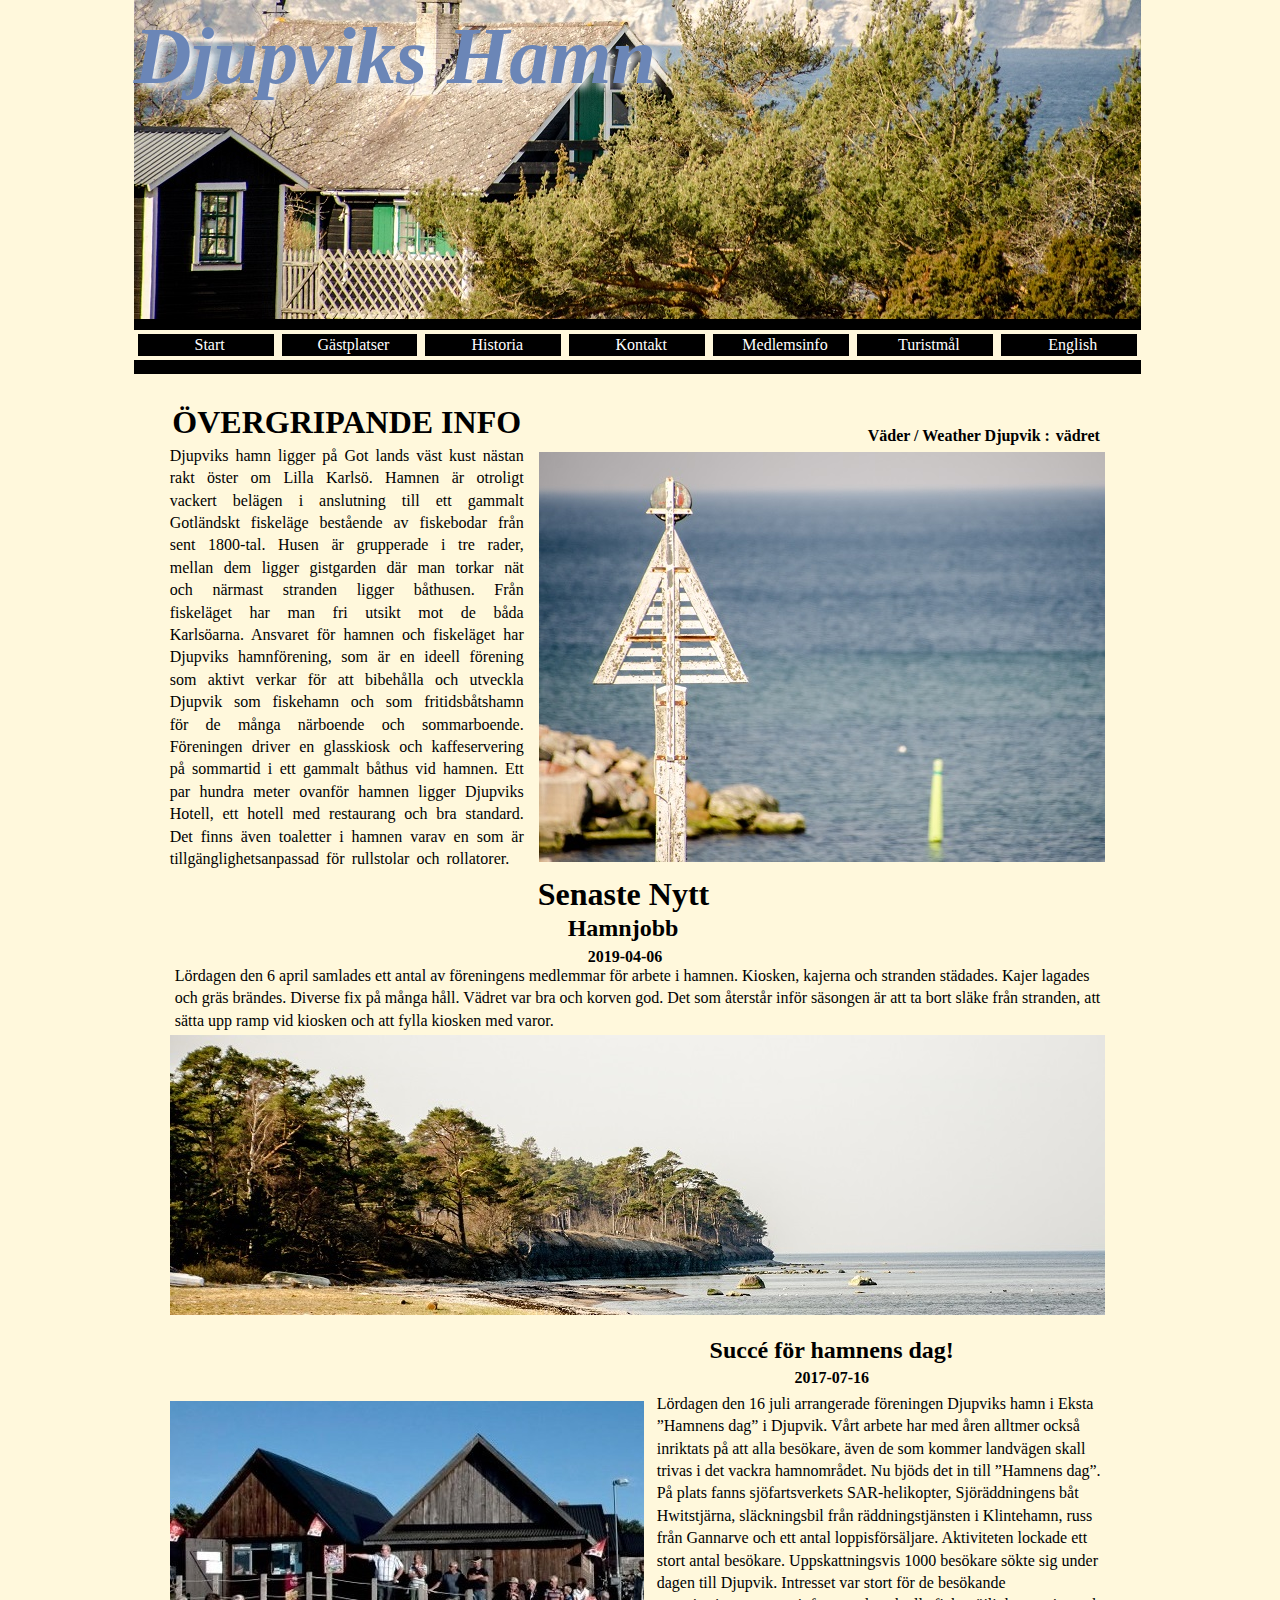
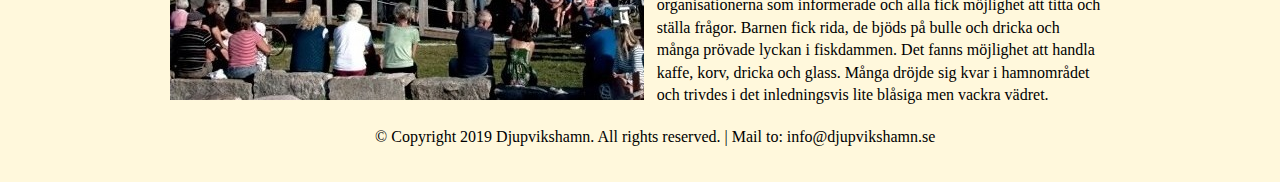
<file: index.html>
<!DOCTYPE HTML>

<html lang="sv">

<head>
    <meta charset="UTF-8" />
    <meta name="viewport" content="width=device-width, initial-scale=1">
    <link rel="stylesheet" href="css/styles.css">
    <script src="js/index.js"></script>

    <title>Start</title>
</head>


<body id="container_index">
    <header class="upper_header">
        <h1>Djupviks Hamn</h1>
    </header>


    <nav class="nav_bar">
        <ul>
            <li><a href="#" class="active">Start</a> </li>
            <li><a href="html/guest.html">Gästplatser</a></li>
            <li><a href="html/history.html">Historia</a></li>
            <li><a href="html/contact.html">Kontakt</a></li>
            <li><a href="html/members.html">Medlemsinfo</a></li>
            <li><a href="html/tourist_destinations.html">Turistmål</a></li>
            <li><a href="html/english.html">English</a></li>

        </ul>

    </nav>

    <main>

        <article id="djupvikHamn">
            <h2>ÖVERGRIPANDE INFO</h2>
            <h4>Väder / Weather Djupvik :</h4>
            <h4 id="weather">vädret</h4>

            <p>Djupviks hamn ligger på Got&shy; lands väst&shy; kust näst&shy;an rakt öst&shy;er om Lilla Karlsö. Hamn&shy;en är otroligt vackert belägen i anslutning till ett gammalt Gotländskt fiskeläge bestående av fiskebodar från sent 1800-tal. Husen
                är grupperade i tre rader, mellan dem ligger gistgarden där man torkar nät och närmast stranden ligger båthusen. Från fiskeläget har man fri utsikt mot de båda Karlsöarna. Ansvaret för hamnen och fiskeläget har Djupviks hamnförening, som
                är en ideell förening som aktivt verkar för att bibehålla och utveckla Djupvik som fiskehamn och som fritidsbåtshamn för de många närboende och sommarboende. Föreningen driver en glasskiosk och kaffeservering på sommartid i ett gammalt
                båthus vid hamnen. Ett par hundra meter ovanför hamnen ligger Djupviks Hotell, ett hotell med restaurang och bra standard. Det finns även toaletter i hamnen varav en som är tillgänglighetsanpassad för rullstolar och rollatorer.
            </p>
            <img src="images/D-28.jpg" alt="Ön Skyld">
        </article>

        <article id="first_news">
            <hgroup>
                <h2>Senaste Nytt</h2>
                <h3>Hamnjobb</h3>
                <h4>2019-04-06</h4>
            </hgroup>
            <p>Lördagen den 6 april samlades ett antal av föreningens medlemmar för arbete i hamnen. Kiosken, kajerna och stranden städades. Kajer lagades och gräs brändes. Diverse fix på många håll. Vädret var bra och korven god. Det som återstår inför
                säsongen är att ta bort släke från stranden, att sätta upp ramp vid kiosken och att fylla kiosken med varor.
            </p>
            <img src="images/D-10.jpg" alt="en fin strand">

        </article>

        <article id="second_news">
            <h3>Succé för hamnens dag!</h3>
            <h4> 2017-07-16 </h4>
            <p>Lördagen den 16 juli arrangerade föreningen Djupviks hamn i Eksta ”Hamnens dag” i Djupvik. Vårt arbete har med åren alltmer också inriktats på att alla besökare, även de som kommer landvägen skall trivas i det vackra hamnområdet. Nu bjöds
                det in till ”Hamnens dag”. På plats fanns sjöfartsverkets SAR-helikopter, Sjöräddningens båt Hwitstjärna, släckningsbil från räddningstjänsten i Klintehamn, russ från Gannarve och ett antal loppisförsäljare. Aktiviteten lockade ett stort
                antal besökare. Uppskattningsvis 1000 besökare sökte sig under dagen till Djupvik. Intresset var stort för de besökande organisationerna som informerade och alla fick möjlighet att titta och ställa frågor. Barnen fick rida, de bjöds på
                bulle och dricka och många prövade lyckan i fiskdammen. Det fanns möjlighet att handla kaffe, korv, dricka och glass. Många dröjde sig kvar i hamnområdet och trivdes i det inledningsvis lite blåsiga men vackra vädret.
            </p>
            <img src="images/HamnensDag.jpg" alt="HamnensDag">
        </article>

        <footer id="index_footer">
            <p> &copy; Copyright 2019 <a href="Djupvikshamn.se ">Djupvikshamn.</a> All rights reserved. | Mail to: <a href="mailto:djupvikshamn.se">info@djupvikshamn.se</a> </p>
        </footer>

    </main>




</body>

</html>
</file>
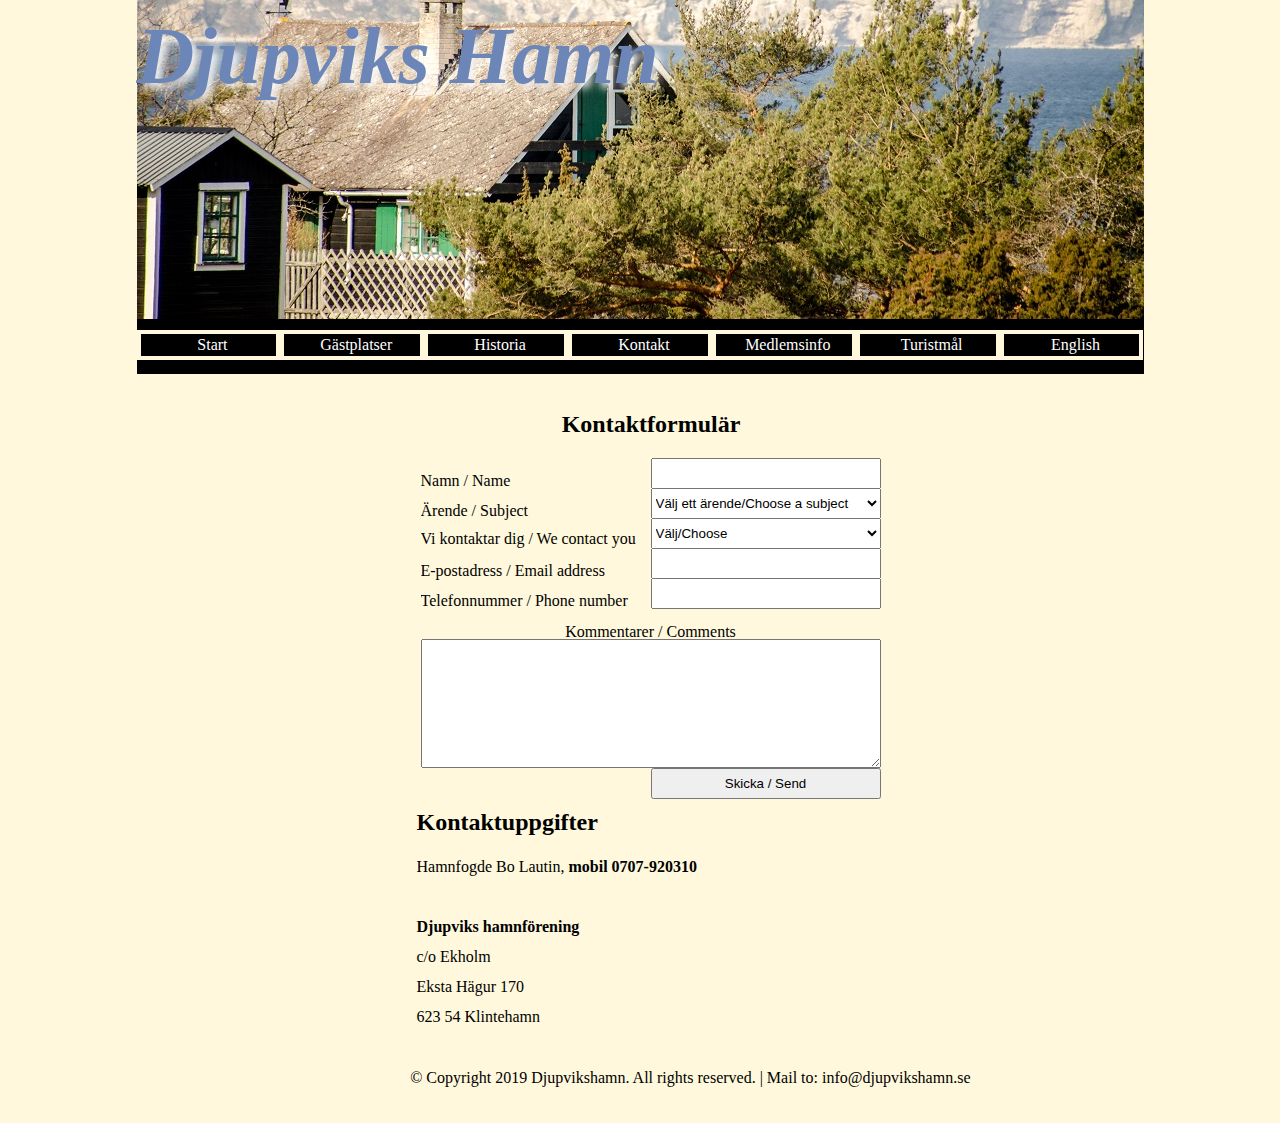
<file: html/contact.html>
<!DOCTYPE html>
<html lang="sv">

<head>
    <meta charset="UTF-8" />
    <meta name="viewport" content="width = device-width, initial-scale = 1" />
    <link href="../css/styles.css" rel="stylesheet" />
    <title>Contact</title>

</head>

<body id="contact">



    <header class="upper_header">
        <h1>Djupviks Hamn</h1>
    </header>

    <nav class="nav_bar">

        <ul>
            <li><a href="../index.html ">Start</a> </li>
            <li><a href="guest.html" class="active">Gästplatser</a> </li>
            <li> <a href="history.html">Historia</a></li>
            <li><a href="#" class="active">Kontakt</a></li>
            <li><a href="members.html">Medlemsinfo</a></li>
            <li><a href="tourist_destinations.html">Turistmål</a></li>
            <li><a href="english.html "> English</a></li>



        </ul>
    </nav>

    <article id="kontaktuppgifter">

        <h3>Kontaktuppgifter</h3>
        <p>Hamnfogde Bo Lautin, <strong><a href="tel:0707-920310">mobil 0707-920310</a></strong></p>
        <h4>Djupviks hamnförening</h4>
        <p>c/o Ekholm</p>
        <p>Eksta Hägur 170</p>
        <p>623 54 Klintehamn</p>


    </article>
    <form id="contact_form">
        <h3>Kontaktformulär</h3>

        <ul>
            <li>
                <label for="name">Namn / Name</label>
                <input type="text" name="name" id="name" required />
            </li>

            <li>
                <label for="subject">Ärende / Subject</label>
                <select id="subject" name="subject" required>
                        <option value="" selected>Välj ett ärende/Choose a subject</option>
                        <option value="Båtplats / Boat spot">Båtplats / Boat spot</option>
                        <option value="Medlemskap / Membership">Medlemskap / Membership</option>
                        <option value="Övrigt / Other">Övrigt / Other</option>
                    </select>
            </li>


            <li>
                <label for="method">Vi kontaktar dig / We contact you</label>
                <select id="method" name="method" required>
                        <option value="" selected>Välj/Choose</option>
                        <option value="email">Via e-post / By email</option>
                        <option value="phone">Via telefon / By phone</option>
                        <option value="no">Kontakta mig inte / Don't contact me</option>
                    </select>
            </li>

            <li>
                <label for="email">E-postadress / Email address</label>
                <input type="email" name="email" id="email" />
            </li>

            <li>
                <label for="phone">Telefonnummer / Phone number</label>
                <input type="tel" name="phone" id="phone" />
            </li>

            <li>
                <label for="message">Kommentarer / Comments</label>
                <textarea cols="30" rows="6" name="message" id="message"></textarea>
            </li>
            <li><input type="submit" value="Skicka / Send" /></li>


        </ul>
    </form>

    <footer id="contact_footer">
        <p> &copy; Copyright 2019 <a href="Djupvikshamn.se ">Djupvikshamn.</a> All rights reserved. | Mail to: <a href="mailto:djupvikshamn.se">info@djupvikshamn.se</a> </p>
    </footer>
</body>

</html>
</file>
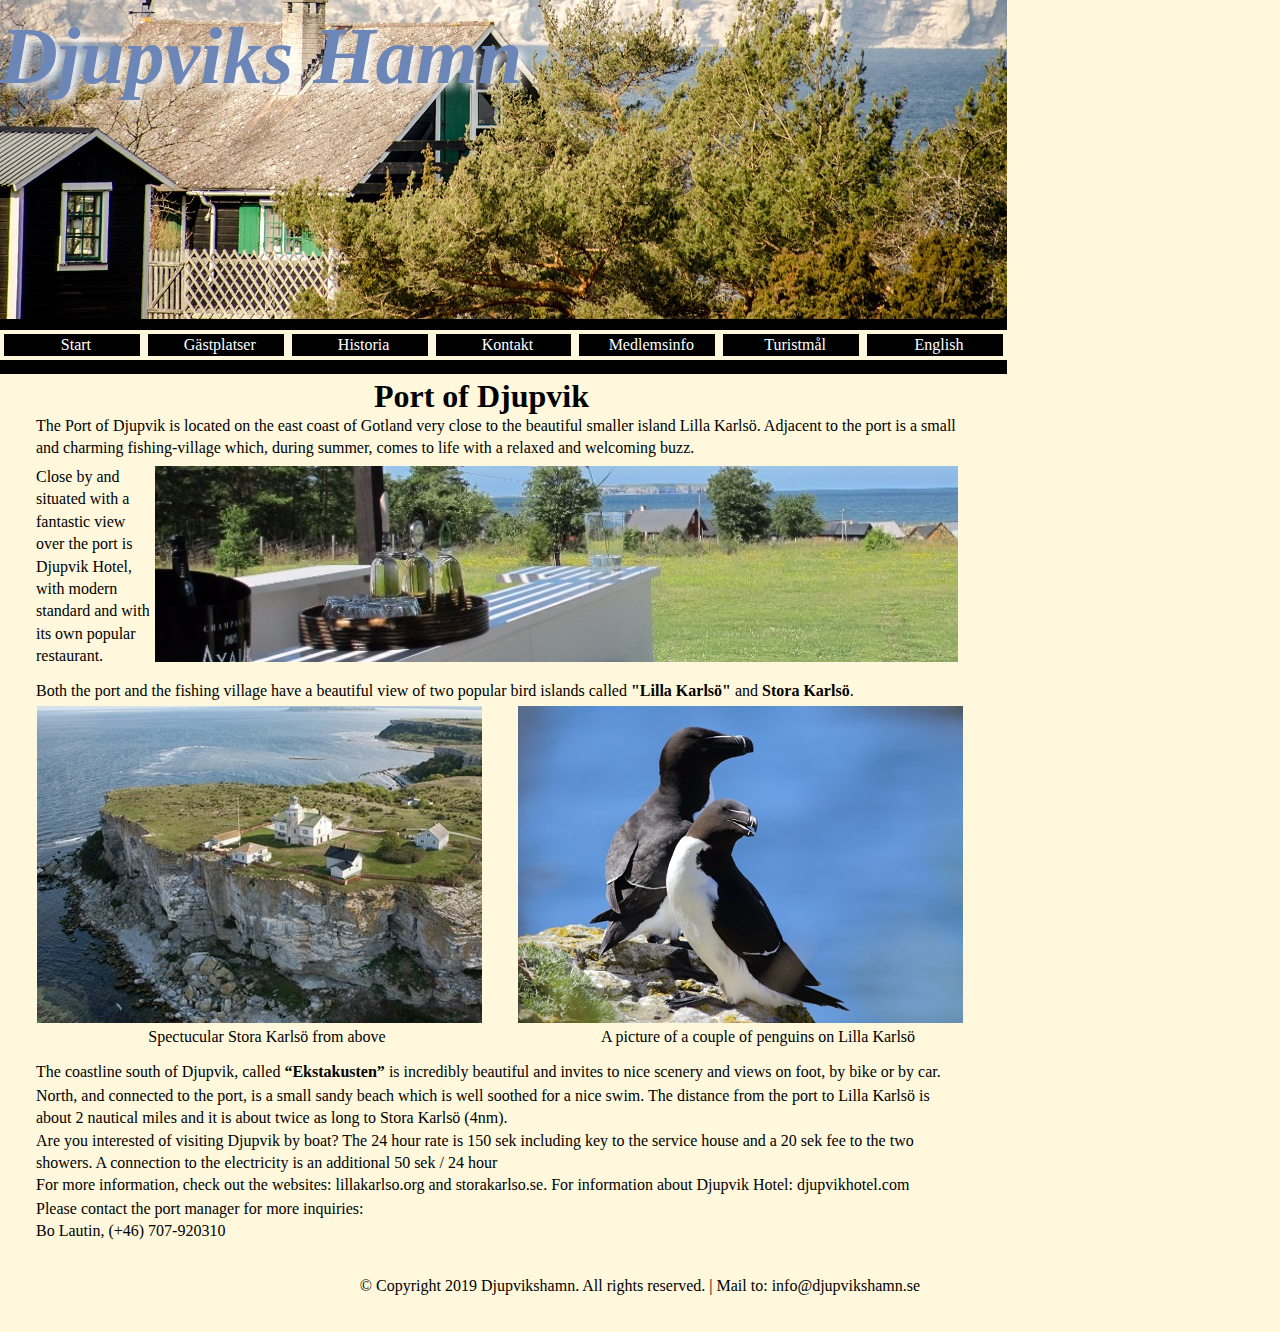
<file: html/english.html>
<!DOCTYPE HTML>

<html lang="en">

<head>
    <meta charset="UTF-8" />
    <meta name="viewport" content="width=device-width, initial-scale=1">
    <link rel="stylesheet" href="../css/styles.css">
    <link href="https://fonts.googleapis.com/css?family=Playfair+Display&display=swap" rel="stylesheet">
    <title>English</title>
</head>


<body id="english_container">
    <header class="upper_header">
        <h1>Djupviks Hamn</h1>
    </header>


    <nav class="nav_bar">
        <ul>
            <li><a href="../index.html ">Start</a> </li>

            <li><a href="guest.html">Gästplatser</a></li>
            <li><a href="history.html">Historia</a></li>
            <li><a href="contact.html">Kontakt</a></li>
            <li><a href="members.html">Medlemsinfo</a></li>
            <li><a href="tourist_destinations.html">Turistmål</a></li>
            <li><a href="#" class="active">English</a></li>

        </ul>

    </nav>

    <main>

        <article id="article_english">
            <h2>Port of Djupvik</h2>
            <p>The Port of Djupvik is located on the east coast of Gotland very close to the beautiful smaller island Lilla Karlsö. Adjacent to the port is a small and charming fishing-village which, during summer, comes to life with a relaxed and welcoming
                buzz.
            </p>

            <p>Close by and situated with a fantastic view over the port is Djupvik Hotel, with modern standard and with its own popular restaurant.</p>
            <img id="djupvik_rest" src="../images/djupvik_hotel.jpg" alt="Dyupvik hotel bar mot Lilla Karlsö">
            <p>Both the port and the fishing village have a beautiful view of two popular bird islands called <strong>"Lilla Karlsö"</strong> and <strong>Stora Karlsö</strong>.

            </p>


            <figure id="stora_karlsö">
                <img src="../images/stora_karlsö.jpg" alt="Vacker Stora Karlsö">
                <figcaption>Spectucular Stora Karlsö from above</figcaption>
            </figure>

            <figure id="lilla_karlsö">
                <img src="../images/lilla_karlsö.jpg" alt="Vacker Lilla Karlsö">
                <figcaption>A picture of a couple of penguins on Lilla Karlsö</figcaption>
            </figure>
            <p>The coastline south of Djupvik, called <strong>“Ekstakusten”</strong> is incredibly beautiful and invites to nice scenery and views on foot, by bike or by car.</p>
            <p>North, and connected to the port, is a small sandy beach which is well soothed for a nice swim. The distance from the port to Lilla Karlsö is about 2 nautical miles and it is about twice as long to Stora Karlsö (4nm).</p>

            <p>For more information, check out the websites: <a href=" lillakarlso.org"> lillakarlso.org</a> and <a href="storakarlso.se">storakarlso.se.</a> For information about Djupvik Hotel: <a href="djupvikhotel.com">djupvikhotel.com</a></p>

            <p>Are you interested of visiting Djupvik by boat? The 24 hour rate is 150 sek including key to the service house and a 20 sek fee to the two showers. A connection to the electricity is an additional 50 sek / 24 hour</p>
            <p>Please contact the port manager for more inquiries:<br/> Bo Lautin, <a href="tel:483733939">(+46) 707-920310</a></p>
        </article>

        <footer id="eng_footer">
            <p> &copy; Copyright 2019 <a href="Djupvikshamn.se ">Djupvikshamn.</a> All rights reserved. | Mail to: <a href="mailto:djupvikshamn.se">info@djupvikshamn.se</a> </p>
        </footer>

    </main>




</body>

</html>
</file>
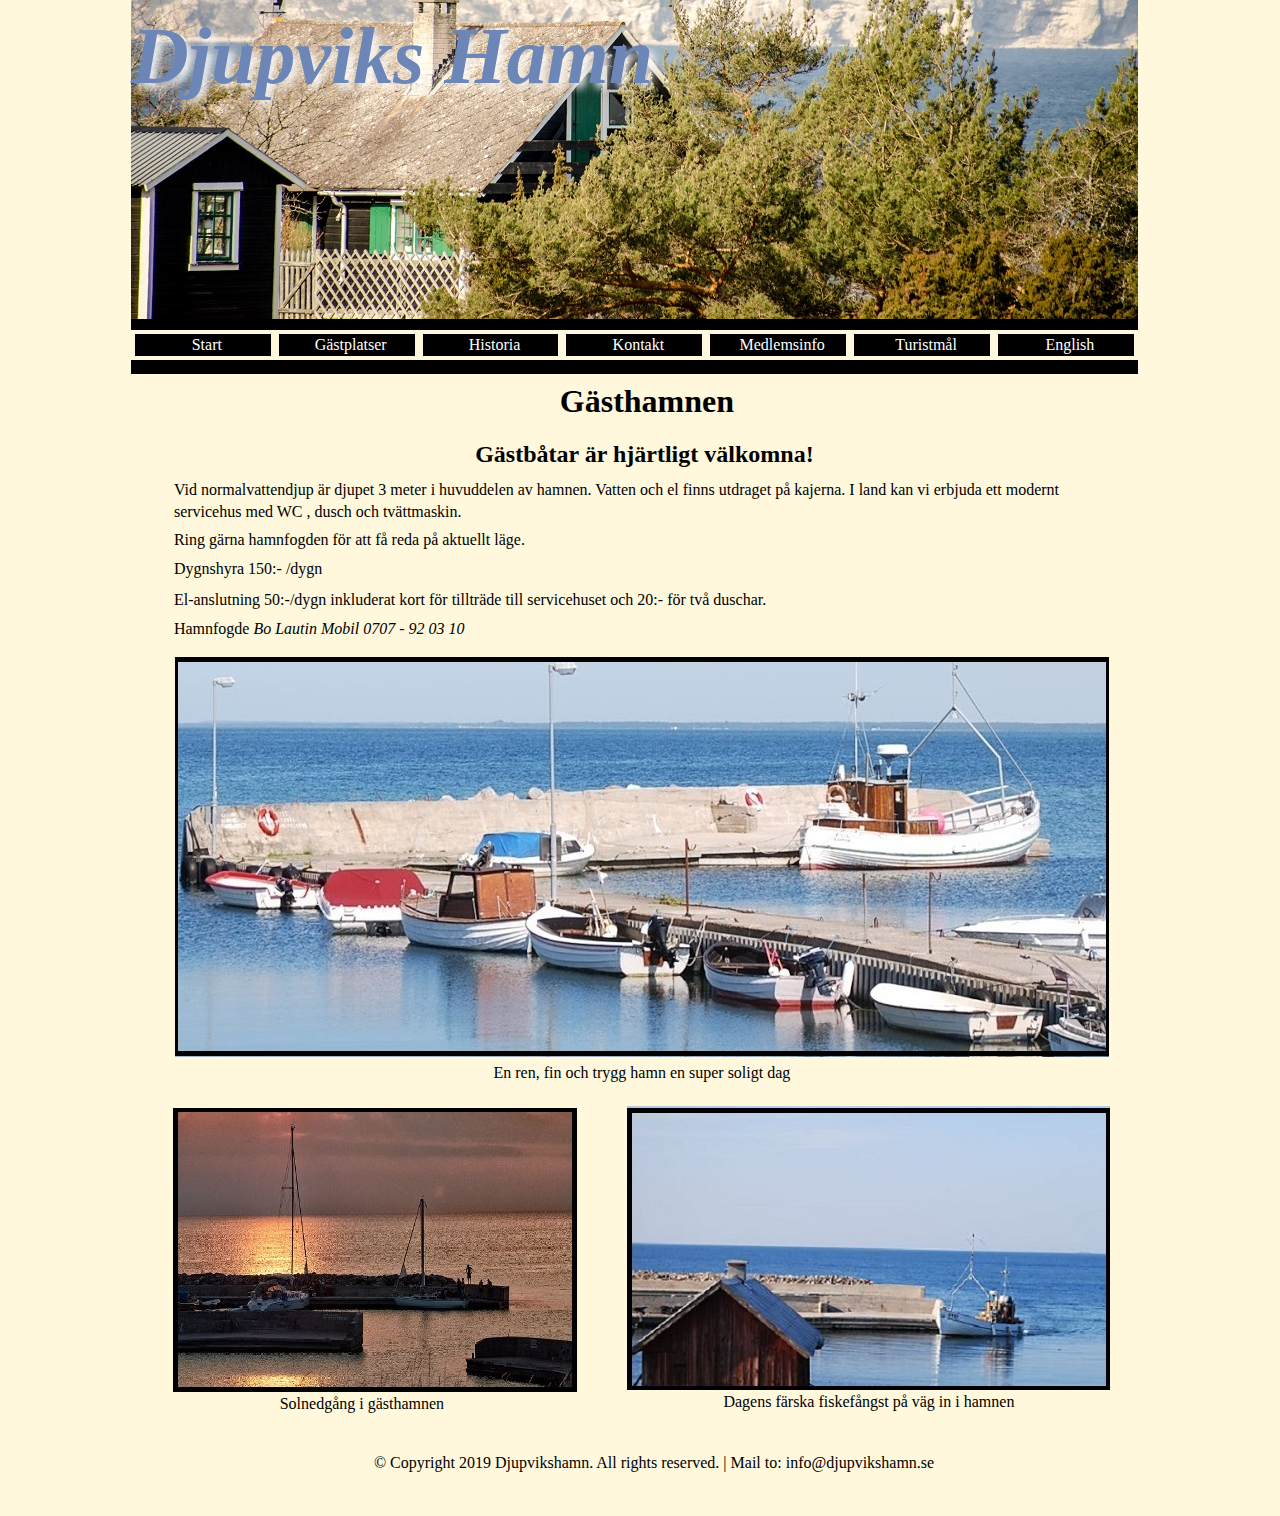
<file: html/guest.html>
<!DOCTYPE HTML>
<html lang="sv">

<head>
    <meta charset="UTF-8" />
    <meta name="viewport" content="width=device-width, initial-scale=1" />
    <link href="../css/styles.css" rel="stylesheet" />
    <title>Guest</title>

</head>

<body id="guest">


    <header class="upper_header">
        <h1>Djupviks Hamn</h1>
    </header>



    <nav class="nav_bar">

        <ul>
            <li><a href="../index.html ">Start</a> </li>
            <li><a href="#" class="active">Gästplatser</a> </li>
            <li> <a href="history.html">Historia</a></li>
            <li><a href="contact.html">Kontakt</a></li>
            <li><a href="members.html">Medlemsinfo</a></li>
            <li><a href="tourist_destinations.html">Turistmål</a></li>
            <li><a href="english.html "> English</a></li>
        </ul>
    </nav>
    <main>


        <article id="guest_info">
            <h2>Gästhamnen</h2>

            <h3>Gästbåtar är hjärtligt välkomna! </h3>

            <p>Vid normalvattendjup är djupet 3 meter i huvuddelen av hamnen. Vatten och el finns utdraget på kajerna. I land kan vi erbjuda ett modernt servicehus med WC , dusch och tvättmaskin.
            </p>
            <p>Ring gärna hamnfogden för att få reda på aktuellt läge. </p>
            <p> Dygnshyra 150:- /dygn</p>
            <p>El-anslutning 50:-/dygn inkluderat kort för tillträde till servicehuset och 20:- för två duschar.</p>
            <p>Hamnfogde <em>Bo Lautin Mobil 0707 - 92 03 10</em></p>
        </article>


        <figure id="guest_hamnen">
            <img src="../images/G-22.jpg" alt="Vår fin hamn">
            <figcaption>En ren, fin och trygg hamn en super soligt dag</figcaption>
        </figure>
        <figure id="guest_hamnen1">
            <img src="../images/solnedgang.jpg" alt="Vår fin hamn">
            <figcaption>Solnedgång i gästhamnen</figcaption>
        </figure>
        <figure id="guest_hamnen2">
            <img src="../images/hamn-eva.jpg" alt="Vår fin hamn">
            <figcaption>Dagens färska fiskefångst på väg in i hamnen</figcaption>
        </figure>


        <footer id="guest_footer">
            <p> &copy; Copyright 2019 <a href="Djupvikshamn.se ">Djupvikshamn.</a> All rights reserved. | Mail to: <a href="mailto:djupvikshamn.se">info@djupvikshamn.se</a> </p>
        </footer>
    </main>

</body>

</html>
</file>
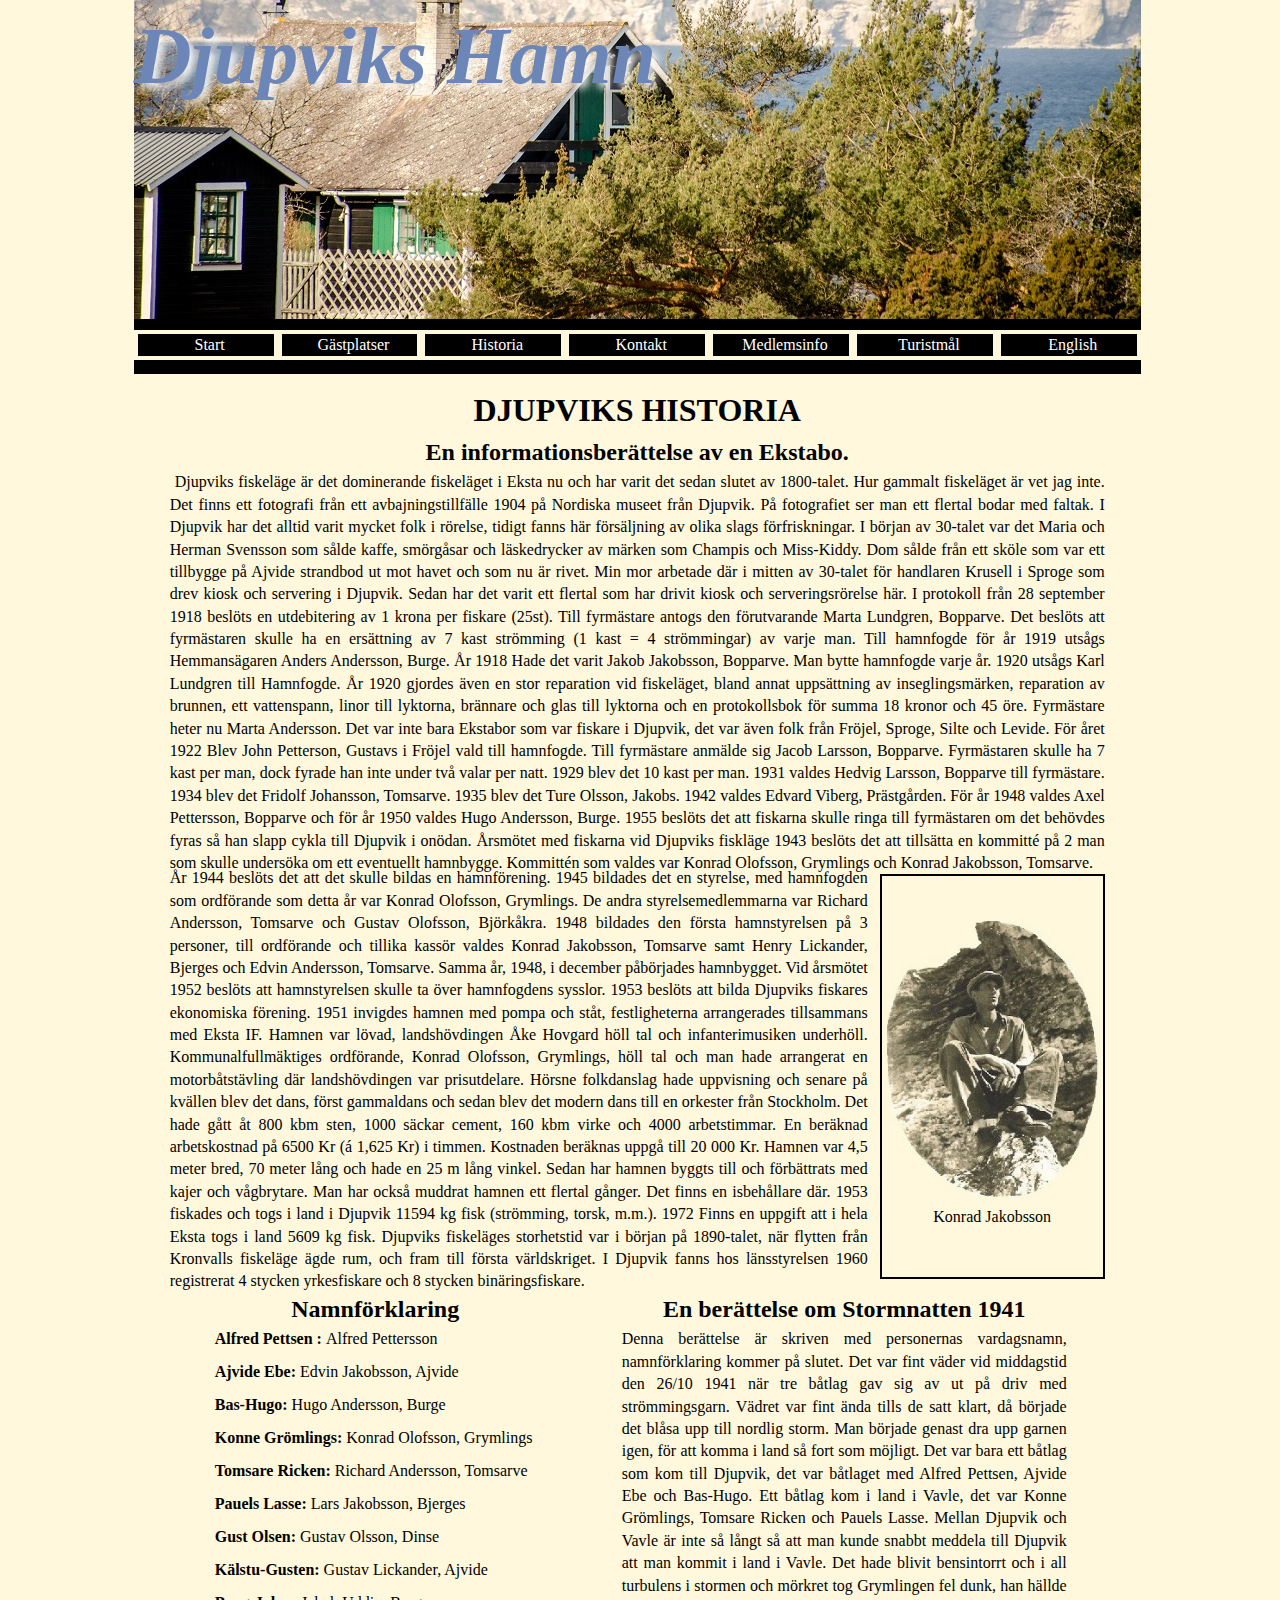
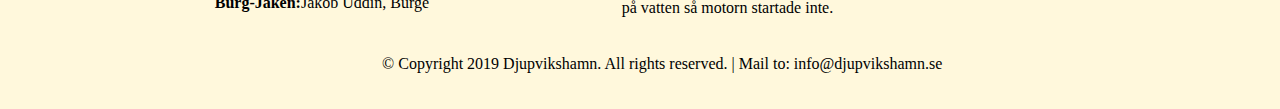
<file: html/history.html>
<!DOCTYPE html>
<html lang="sv">

<head>
    <meta charset="UTF-8" />
    <meta name="viewport" content="width = device-width, initial-scale = 1, maximum-scale = 2" />
    <link href="../css/styles.css" rel="stylesheet" />
    <title>History</title>

</head>

<body id="history_container">


    <header class="upper_header">
        <h1>Djupviks Hamn </h1>
    </header>

    <nav class="nav_bar">
        <ul>
            <li><a href="../index.html ">Start</a> </li>
            <li><a href="guest.html">Gästplatser</a></li>
            <li> <a href="#" class="active">Historia</a></li>
            <li><a href="contact.html">Kontakt</a></li>
            <li><a href="members.html">Medlemsinfo</a></li>
            <li><a href="tourist_destinations.html">Turistmål</a></li>
            <li><a href="english.html "> English</a></li>
        </ul>
    </nav>

    <main>

        <h2> DJUPVIKS HISTORIA </h2>

        <article id="articleOfHistory1">

            <h3>En informationsberättelse av en Ekstabo.</h3>

            <p>Djupviks fiskeläge är det dominerande fiskeläget i Eksta nu och har varit det sedan slutet av 1800-talet. Hur gammalt fiskeläget är vet jag inte. Det finns ett fotografi från ett avbajningstillfälle 1904 på Nordiska museet från Djupvik. På
                fotografiet ser man ett flertal bodar med faltak. I Djupvik har det alltid varit mycket folk i rörelse, tidigt fanns här försäljning av olika slags förfriskningar. I början av 30-talet var det Maria och Herman Svensson som sålde kaffe,
                smörgåsar och läskedrycker av märken som Champis och Miss-Kiddy. Dom sålde från ett sköle som var ett tillbygge på Ajvide strandbod ut mot havet och som nu är rivet. Min mor arbetade där i mitten av 30-talet för handlaren Krusell i Sproge
                som drev kiosk och servering i Djupvik. Sedan har det varit ett flertal som har drivit kiosk och serveringsrörelse här. I protokoll från 28 september 1918 beslöts en utdebitering av 1 krona per fiskare (25st). Till fyrmästare antogs den
                förutvarande Marta Lundgren, Bopparve. Det beslöts att fyrmästaren skulle ha en ersättning av 7 kast strömming (1 kast = 4 strömmingar) av varje man. Till hamnfogde för år 1919 utsågs Hemmansägaren Anders Andersson, Burge. År 1918 Hade
                det varit Jakob Jakobsson, Bopparve. Man bytte hamnfogde varje år. 1920 utsågs Karl Lundgren till Hamnfogde. År 1920 gjordes även en stor reparation vid fiskeläget, bland annat uppsättning av inseglingsmärken, reparation av brunnen, ett
                vattenspann, linor till lyktorna, brännare och glas till lyktorna och en protokollsbok för summa 18 kronor och 45 öre. Fyrmästare heter nu Marta Andersson. Det var inte bara Ekstabor som var fiskare i Djupvik, det var även folk från Fröjel,
                Sproge, Silte och Levide. För året 1922 Blev John Petterson, Gustavs i Fröjel vald till hamnfogde. Till fyrmästare anmälde sig Jacob Larsson, Bopparve. Fyrmästaren skulle ha 7 kast per man, dock fyrade han inte under två valar per natt.
                1929 blev det 10 kast per man. 1931 valdes Hedvig Larsson, Bopparve till fyrmästare. 1934 blev det Fridolf Johansson, Tomsarve. 1935 blev det Ture Olsson, Jakobs. 1942 valdes Edvard Viberg, Prästgården. För år 1948 valdes Axel Pettersson,
                Bopparve och för år 1950 valdes Hugo Andersson, Burge. 1955 beslöts det att fiskarna skulle ringa till fyrmästaren om det behövdes fyras så han slapp cykla till Djupvik i onödan. Årsmötet med fiskarna vid Djupviks fiskläge 1943 beslöts
                det att tillsätta en kommitté på 2 man som skulle undersöka om ett eventuellt hamnbygge. Kommittén som valdes var Konrad Olofsson, Grymlings och Konrad Jakobsson, Tomsarve.
            </p>

            <figure>
                <p><img src="../images/Konrad.jpg" alt="Konrad Jakobsson"></p>
                <figcaption>Konrad Jakobsson</figcaption>
            </figure>




            <p>År 1944 beslöts det att det skulle bildas en hamnförening. 1945 bildades det en styrelse, med hamnfogden som ordförande som detta år var Konrad Olofsson, Grymlings. De andra styrelsemedlemmarna var Richard Andersson, Tomsarve och Gustav Olofsson,
                Björkåkra. 1948 bildades den första hamnstyrelsen på 3 personer, till ordförande och tillika kassör valdes Konrad Jakobsson, Tomsarve samt Henry Lickander, Bjerges och Edvin Andersson, Tomsarve. Samma år, 1948, i december påbörjades hamnbygget.
                Vid årsmötet 1952 beslöts att hamnstyrelsen skulle ta över hamnfogdens sysslor. 1953 beslöts att bilda Djupviks fiskares ekonomiska förening. 1951 invigdes hamnen med pompa och ståt, festligheterna arrangerades tillsammans med Eksta IF.
                Hamnen var lövad, landshövdingen Åke Hovgard höll tal och infanterimusiken underhöll. Kommunalfullmäktiges ordförande, Konrad Olofsson, Grymlings, höll tal och man hade arrangerat en motorbåtstävling där landshövdingen var prisutdelare.
                Hörsne folkdanslag hade uppvisning och senare på kvällen blev det dans, först gammaldans och sedan blev det modern dans till en orkester från Stockholm. Det hade gått åt 800 kbm sten, 1000 säckar cement, 160 kbm virke och 4000 arbetstimmar.
                En beräknad arbetskostnad på 6500 Kr (á 1,625 Kr) i timmen. Kostnaden beräknas uppgå till 20 000 Kr. Hamnen var 4,5 meter bred, 70 meter lång och hade en 25 m lång vinkel. Sedan har hamnen byggts till och förbättrats med kajer och vågbrytare.
                Man har också muddrat hamnen ett flertal gånger. Det finns en isbehållare där. 1953 fiskades och togs i land i Djupvik 11594 kg fisk (strömming, torsk, m.m.). 1972 Finns en uppgift att i hela Eksta togs i land 5609 kg fisk. Djupviks fiskeläges
                storhetstid var i början på 1890-talet, när flytten från Kronvalls fiskeläge ägde rum, och fram till första världskriget. I Djupvik fanns hos länsstyrelsen 1960 registrerat 4 stycken yrkesfiskare och 8 stycken binäringsfiskare.
            </p>


        </article>



        <article id="articleOfHistory2">
            <h3>En berättelse om Stormnatten 1941</h3>
            <p>Denna berättelse är skriven med personernas vardagsnamn, namnförklaring kommer på slutet. Det var fint väder vid middagstid den 26/10 1941 när tre båtlag gav sig av ut på driv med strömmingsgarn. Vädret var fint ända tills de satt klart, då
                började det blåsa upp till nordlig storm. Man började genast dra upp garnen igen, för att komma i land så fort som möjligt. Det var bara ett båtlag som kom till Djupvik, det var båtlaget med Alfred Pettsen, Ajvide Ebe och Bas-Hugo. Ett
                båtlag kom i land i Vavle, det var Konne Grömlings, Tomsare Ricken och Pauels Lasse. Mellan Djupvik och Vavle är inte så långt så att man kunde snabbt meddela till Djupvik att man kommit i land i Vavle. Det hade blivit bensintorrt och
                i all turbulens i stormen och mörkret tog Grymlingen fel dunk, han hällde på vatten så motorn startade inte.</p>
            <h3>Namnförklaring</h3>


            <ul id="names">
                <li><strong>Alfred Pettsen : </strong>Alfred Pettersson</li>
                <li><strong> Ajvide Ebe:</strong> Edvin Jakobsson, Ajvide</li>
                <li><strong> Bas-Hugo:</strong> Hugo Andersson, Burge</li>
                <li> <strong>Konne Grömlings:</strong> Konrad Olofsson, Grymlings</li>
                <li> <strong>Tomsare Ricken:</strong> Richard Andersson, Tomsarve</li>
                <li><strong> Pauels Lasse:</strong> Lars Jakobsson, Bjerges</li>
                <li><strong> Gust Olsen:</strong> Gustav Olsson, Dinse</li>
                <li><strong> Kälstu-Gusten:</strong> Gustav Lickander, Ajvide</li>
                <li><strong>Burg-Jaken:</strong>Jakob Uddin, Burge</li>
            </ul>
        </article>



        <footer id="history_footer">
            <p> &copy; Copyright 2019 <a href="Djupvikshamn.se ">Djupvikshamn.</a> All rights reserved. | Mail to: <a href="mailto:djupvikshamn.se">info@djupvikshamn.se</a> </p>
        </footer>

    </main>

</body>

</html>
</file>
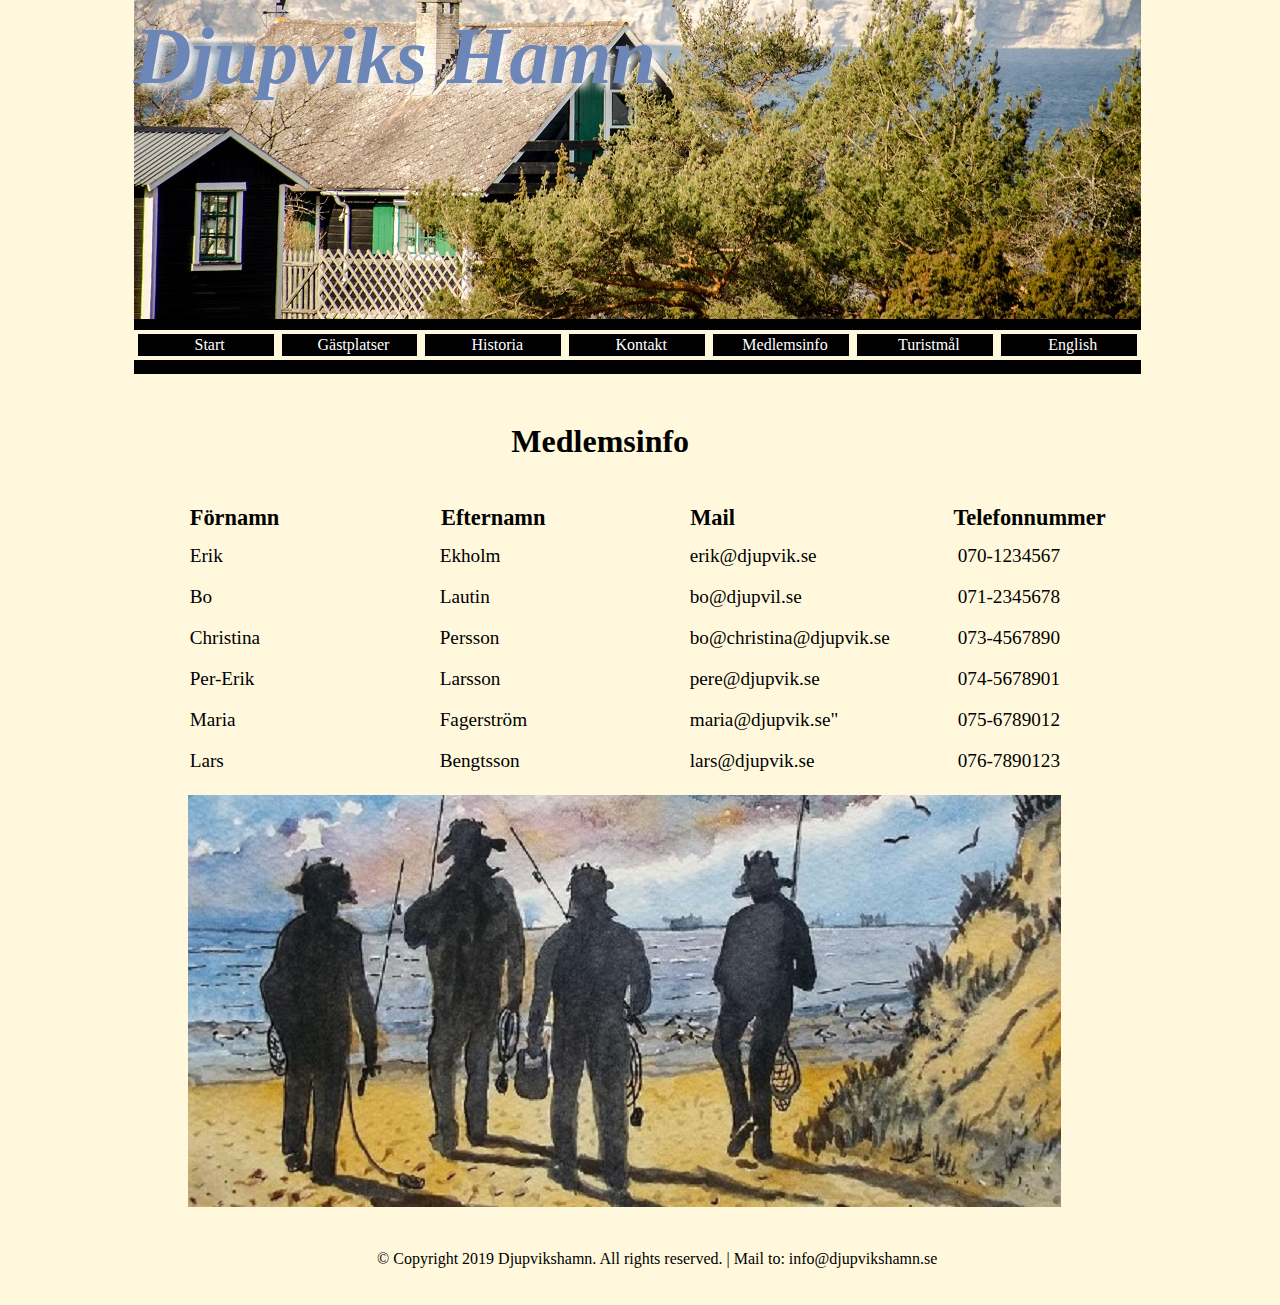
<file: html/members.html>
<!--DOCTYPE används för att signalera till webbläsaren att följande dokument är ett html dokument, kan även användas för att specifiera vilken specifik
  typ av html kod som sidan är skriven i. Vi använder oss av HTML5, därför ser våran DOCTYPE ut på detta sätt-->
<!DOCTYPE html>


<html lang="sv">


<head>
    <meta charset="UTF-8" />
    <meta name="viewport" content="width=device-width, initial-scale=1">
    <link rel="stylesheet" href="../css/styles.css">

    <title>Medlemsinfo</title>
</head>



<body id="members">
    <header class="upper_header">
        <h1>Djupviks Hamn</h1>
    </header>


    <nav class="nav_bar">
        <ul>


            <li><a href="../index.html ">Start</a> </li>
            <li><a href="guest.html">Gästplatser</a></li>
            <li> <a href="history.html">Historia</a></li>
            <li><a href="contact.html">Kontakt</a></li>
            <li><a href="#" class>Medlemsinfo</a></li>
            <li><a href="tourist_destinations.html">Turistmål</a></li>
            <li><a href="english.html "> English</a></li>

        </ul>
    </nav>


    <main>

        <h2>Medlemsinfo</h2>

        <table id="members_table">
            <thead>
                <tr>
                    <th>Förnamn</th>
                    <th>Efternamn</th>
                    <th>Mail</th>
                    <th>Telefonnummer</th>
                </tr>
            </thead>
            <tbody>
                <tr>
                    <td>Erik</td>
                    <td>Ekholm</td>
                    <td>

                        <a href="mailto:erik@djupvik.se">erik@djupvik.se</a>

                    </td>
                    <td>070-1234567</td>
                </tr>

                <tr>

                    <td>Bo</td>
                    <td>Lautin</td>

                    <td>

                        <a href="mailto:bo@djupvil.se">bo@djupvil.se</a>
                    </td>

                    <td>071-2345678</td>
                </tr>



                <tr>
                    <td>Christina</td>
                    <td>Persson</td>
                    <td>
                        <a href="christina@djupvik.se">bo@christina@djupvik.se</a>

                    </td>
                    <td>073-4567890</td>
                </tr>

                <tr>
                    <td>Per-Erik </td>
                    <td>Larsson</td>
                    <td>
                        <a href="pere@djupvik.se">pere@djupvik.se</a>
                    </td>
                    <td>074-5678901</td>
                </tr>
                <tr>
                    <td>Maria </td>
                    <td>Fagerström</td>
                    <td>
                        <a href="maria@djupvik.se">maria@djupvik.se"</a>

                    </td>
                    <td>075-6789012</td>
                </tr>
                <tr>
                    <td>Lars </td>
                    <td>Bengtsson</td>
                    <td>
                        <a href="lars@djupvik.se">lars@djupvik.se</a>
                    </td>
                    <td>076-7890123</td>
                </tr>

            </tbody>
        </table>
        <figure>
            <img src="../images/medlem.jpg" alt="members going to fishing">
        </figure>
        <footer id="footer_members">
            <p> &copy; Copyright 2019 <a href="Djupvikshamn.se ">Djupvikshamn.</a> All rights reserved. | Mail to: <a href="mailto:djupvikshamn.se">info@djupvikshamn.se</a> </p>
        </footer>


    </main>

</body>

</html>
</file>
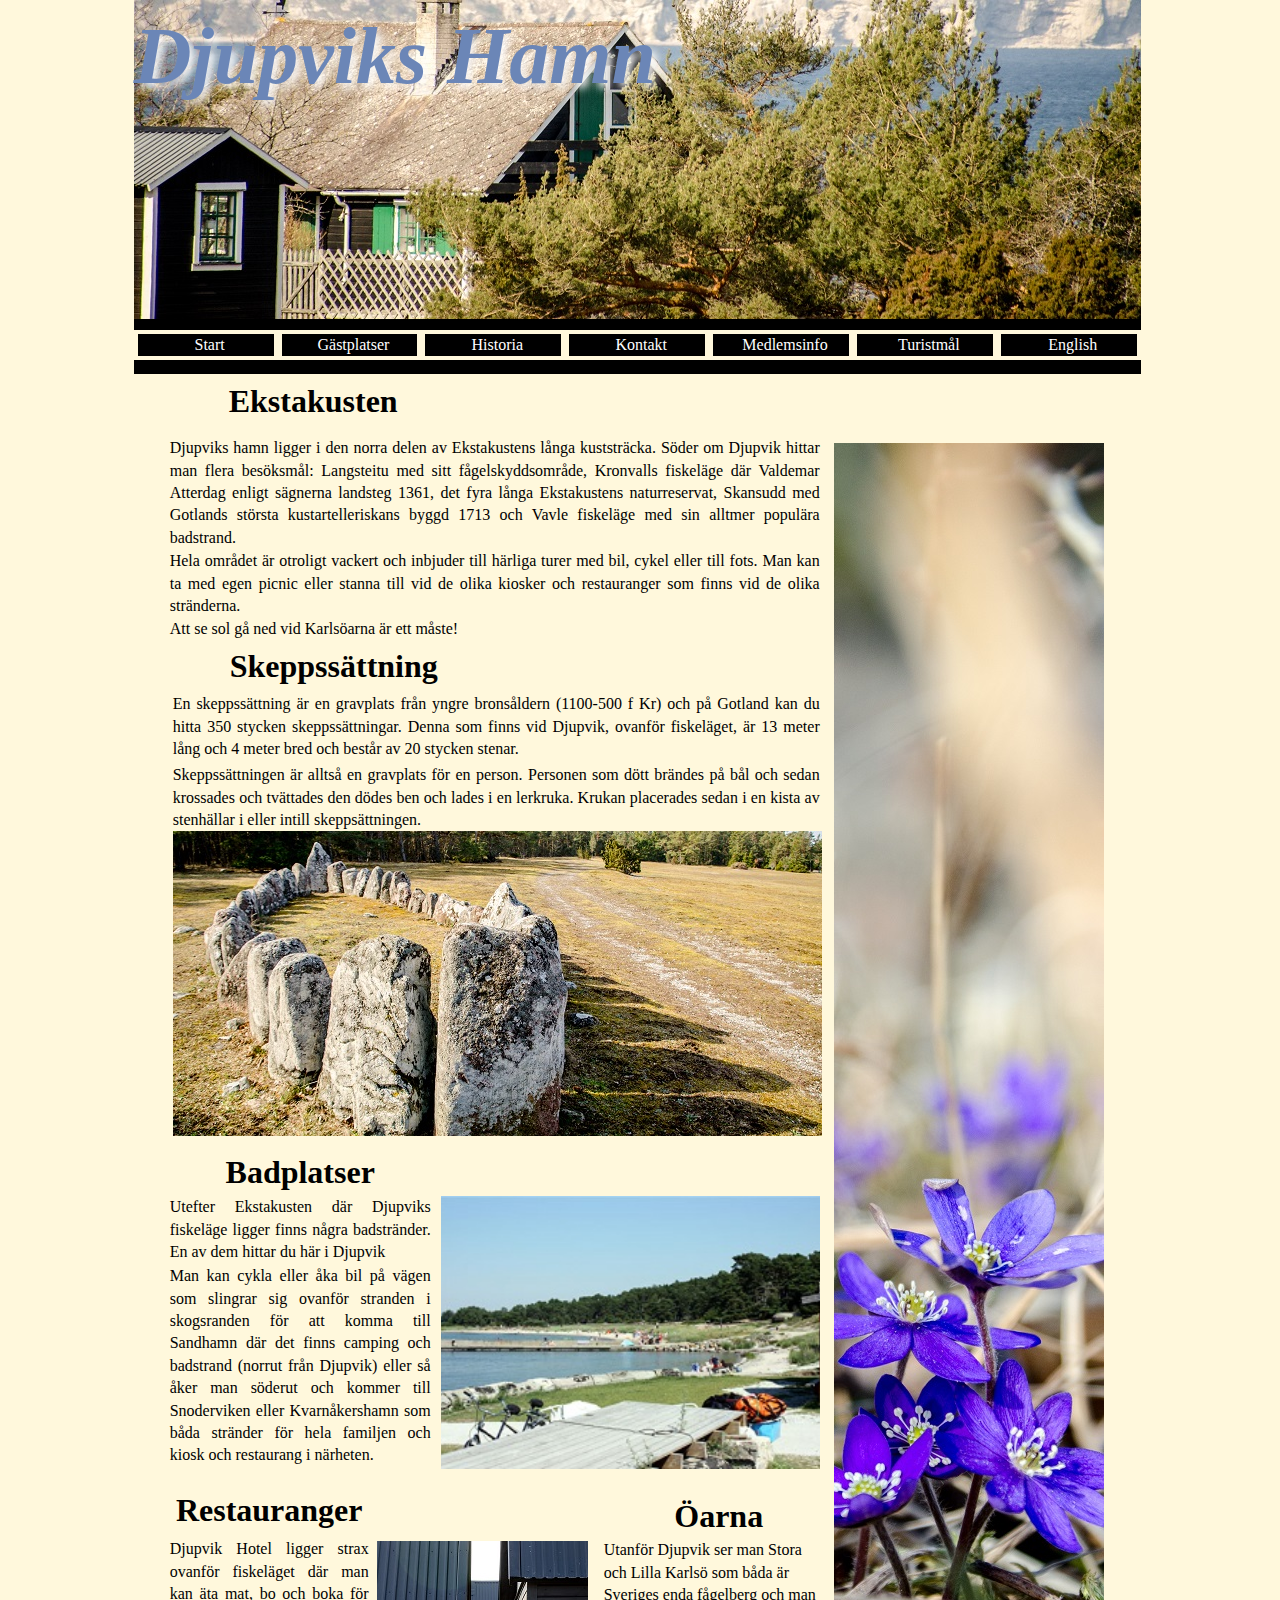
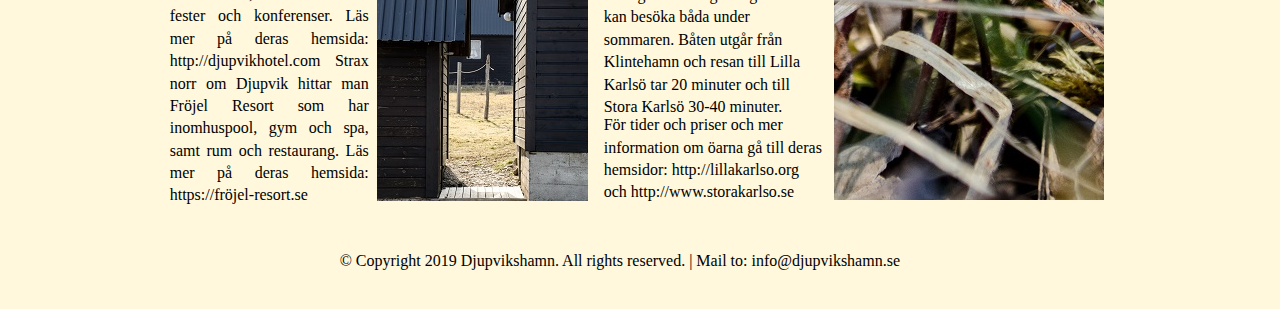
<file: html/tourist_destinations.html>
<!DOCTYPE html>
<html lang="sv">

<head>
    <meta charset="UTF-8" />
    <meta name="viewport" content="width=device-width, initial-scale=1">
    <link href="../css/styles.css" rel="stylesheet" />

    <title>Tourist Destinations</title>
</head>


<body id="tourist">
    <header class="upper_header">
        <h1>Djupviks Hamn</h1>
    </header>


    <nav class="nav_bar">
        <ul>
            <li><a href="../index.html ">Start</a> </li>
            <li><a href="guest.html">Gästplatser</a></li>
            <li> <a href="history.html" class="active">Historia</a></li>
            <li><a href="contact.html">Kontakt</a></li>
            <li><a href="members.html">Medlemsinfo</a></li>
            <li><a href="#">Turistmål</a></li>
            <li><a href="english.html ">English</a></li>
        </ul>


    </nav>
    <main>


        <article id="ekstakusten">
            <h2>Ekstakusten</h2>
            <p>Djupviks hamn ligger i den norra delen av Ekstakustens långa kuststräcka. Söder om Djupvik hittar man flera besöksmål: Langsteitu med sitt fågelskyddsområde, Kronvalls fiskeläge där Valdemar Atterdag enligt sägnerna landsteg 1361, det fyra
                långa Ekstakustens naturreservat, Skansudd med Gotlands största kustartelleriskans byggd 1713 och Vavle fiskeläge med sin alltmer populära badstrand. </p>

            <p>Hela området är otroligt vackert och inbjuder till härliga turer med bil, cykel eller till fots. Man kan ta med egen picnic eller stanna till vid de olika kiosker och restauranger som finns vid de olika stränderna. </p>
            <p>Att se sol gå ned vid Karlsöarna är ett måste!</p>
        </article>

        <article id="skepp">
            <h2>Skeppssättning</h2>

            <p>En skeppssättning är en gravplats från yngre bronsåldern (1100-500 f Kr) och på Gotland kan du hitta 350 stycken skeppssättningar. Denna som finns vid Djupvik, ovanför fiskeläget, är 13 meter lång och 4 meter bred och består av 20 stycken
                stenar. </p>


            <p>Skeppssättningen är alltså en gravplats för en person. Personen som dött brändes på bål och sedan krossades och tvättades den dödes ben och lades i en lerkruka. Krukan placerades sedan i en kista av stenhällar i eller intill skeppsättningen.
            </p>
            <img src="../images/D-19.jpg" alt="a big grave">

        </article>





        <article id="badplatser">
            <h2>Badplatser</h2>
            <p>Utefter Ekstakusten där Djupviks fiskeläge ligger finns några badstränder. En av dem hittar du här i Djupvik
            </p>

            <p>Man kan cykla eller åka bil på vägen som slingrar sig ovanför stranden i skogsranden för att komma till Sandhamn där det finns camping och badstrand (norrut från Djupvik) eller så åker man söderut och kommer till Snoderviken eller Kvarnåkershamn
                som båda stränder för hela familjen och kiosk och restaurang i närheten. </p>

            <img src="../images/DjupviksStrand.jpg" alt="bath places">

        </article>

        <article id="restaurants">
            <h2>Restauranger</h2>
            <p>Djupvik Hotel ligger strax ovanför fiskeläget där man kan äta mat, bo och boka för fester och konferenser. Läs mer på deras hemsida: <a href="http://djupvikhotel.com">http://djupvikhotel.com</a> Strax norr om Djupvik hittar man Fröjel Resort
                som har inomhuspool, gym och spa, samt rum och restaurang. Läs mer på deras hemsida: <a href="https://fröjel-resort.se">https://fröjel-resort.se</a></p>
        </article>

        <article id="islands">
            <h2>Öarna</h2>
            <p>Utanför Djupvik ser man Stora och Lilla Karlsö som båda är Sveriges enda fågelberg och man kan besöka båda under sommaren. Båten utgår från Klintehamn och resan till Lilla Karlsö tar 20 minuter och till Stora Karlsö 30-40 minuter. </p>
            <p> För tider och priser och mer information om öarna gå till deras hemsidor:
                <a href="http://lillakarlso.org/">http://lillakarlso.org</a> och
                <a href="http://www.storakarlso.se/">http://www.storakarlso.se</a></p>
        </article>


        <figure>
            <img src="../images/D-26.jpg" alt="En lila blomma">
        </figure>


        <figure>
            <img src="../images/D-17.jpg" alt="En lila blomma">

        </figure>


        <footer id="tourist_footer">
            <p>&copy; Copyright 2019 <a href="Djupvikshamn.se ">Djupvikshamn.</a> All rights reserved. | Mail to: <a href="mailto:djupvikshamn.se">info@djupvikshamn.se</a> </p>

        </footer>

    </main>

</body>

</html>
</file>
<file: css/styles.css>
/* 
html5doctor.com Reset Stylesheet
v1.6.1
Last Updated: 2010-09-17
Author: Richard Clark - http://richclarkdesign.com 
Twitter: @rich_clark
*/

html,
body,
div,
span,
object,
iframe,
h1,
h2,
h3,
h4,
h5,
h6,
p,
blockquote,
pre,
abbr,
address,
cite,
code,
del,
dfn,
em,
img,
ins,
kbd,
q,
samp,
small,
strong,
sub,
sup,
var,
b,
i,
dl,
dt,
dd,
ol,
ul,
li,
fieldset,
form,
label,
legend,
table,
caption,
tbody,
tfoot,
thead,
tr,
th,
td,
article,
aside,
canvas,
details,
figcaption,
figure,
footer,
header,
hgroup,
menu,
nav,
section,
summary,
time,
mark,
audio,
video {
    margin: 0;
    padding: 0;
    border: 0;
    outline: 0;
    font-size: 100%;
    vertical-align: baseline;
    background: transparent;
}

body {
    line-height: 1;
}

article,
aside,
details,
figcaption,
figure,
footer,
header,
hgroup,
menu,
nav,
section {
    display: block;
}

nav ul {
    list-style: none;
}

blockquote,
q {
    quotes: none;
}

blockquote:before,
blockquote:after,
q:before,
q:after {
    content: '';
    content: none;
}

a {
    margin: 0;
    padding: 0;
    font-size: 100%;
    vertical-align: baseline;
    background: transparent;
}


/* change colours to suit your needs */

ins {
    background-color: #ff9;
    color: #000;
    text-decoration: none;
}


/* change colours to suit your needs */

mark {
    background-color: #ff9;
    color: #000;
    font-style: italic;
    font-weight: bold;
}

del {
    text-decoration: line-through;
}

abbr[title],
dfn[title] {
    border-bottom: 1px dotted;
    cursor: help;
}

table {
    border-collapse: collapse;
    border-spacing: 0;
}


/* change border colour to suit your needs */

article,
aside,
details,
figcaption,
figure,
footer,
header,
hgroup,
menu,
nav,
section {
    display: block;
}

h1 {
    font-family: 'Pacifico', sans-serrif;
    font-style: italic;
    font-size: 5em;
    color: black;
}

body {
    line-height: 1.4;
    margin: 0 auto;
    padding: 0;
    justify-content: center;
    background-color: #FFF8DC;
    height: auto;
}

h2,
h3,
h4 {
    font-family: sans-serrif;
    color: black;
    font-weight: bold;
}

h2 {
    font-size: 2em
}

h3 {
    font-size: 1.5em
}

h4 {
    font-size: 1em;
}

a {
    font-size: 1em;
    color: black;
    text-decoration: none;
}

img {
    /*! object-fit: none; */
    /*! width: 100%; */
    /*! height: auto; */
    /*! background-size: auto; */
}

th {
    font-family: 'Special Elite', sans-serrif;
    font-weight: bold;
    font-size: 1.4em;
}

td {
    font-family: 'Special Elite', sans-serrif;
    font-size: 1.2em;
}

label {
    font-family: 'Special Elite', sans-serrif;
}

ol,
ul {
    list-style: none;
}

blockquote,
q {
    quotes: none;
}

blockquote:before,
blockquote:after,
q:before,
q:after {
    content: '';
    content: none;
}

article h1 {
    margin: 0 auto;
    padding: 0;
}

article h2 {
    margin: 0 auto;
    padding: 0;
}

article h3 {
    /*! margin: 0 auto; */
    padding: 0;
}

article p {
    /*! margin: 0 auto; */
    padding: 0;
    grid-row: 2/3;
    grid-column: 1/4;
}

html {
    margin: 0 auto;
    padding: 0;
}

ul {
    list-style-type: none;
    margin: 0;
    padding: 0;
    overflow-x: hidden;
    background-color: black;
}

li {
    float: left;
}

li a {
    display: block;
    color: white;
    text-align: center;
    text-decoration: none;
    overflow: hidden;
}


/* Change the link color to #111 (black) on hover */

li a:hover {
    background-color: dimgray;
}

h2,
h3 {
    text-align: center;
}


/* Change the link color to #111 (black) on hover */

li a:hover {
    background-color: dimgray;
}

@media only screen and (min-width: 1024px) {
    .upper_header:nth-of-type(1) {
        display: grid;
        grid-template-rows: 319px;
        grid-template-columns: 1007px;
    }
    .upper_header h1:nth-child(1) {
        grid-row: 1/2;
        grid-column: 1/4;
        background-image: url(../images/D-20.jpg);
        background-repeat: no-repeat;
        text-shadow: 5px 5px 8px #fdfdfd;
        color: #6b86b7;
    }
    .nav_bar {
        grid-row: 2/3;
        grid-column: 1/4;
    }
    .nav_bar {
        display: grid;
        grid-template-rows: 55px;
        grid-template-columns: 1007px;
    }
    .nav_bar ul {
        display: grid;
        grid-template-rows: 40px;
        grid-template-columns: 143.85px 143.85px 143.85px 143.85px 143.85px 143.85px 143.85px;
        background-color: black;
        padding-top: 1px;
    }
    .nav_bar ul li {
        display: grid;
        grid-template-rows: 30px;
        grid-template-columns: 143.85px 143.85px 143.85px 143.85px 143.85px 143.85px 143.85px;
        text-align: center;
        margin-top: 10px;
    }
    .nav_bar ul li a {
        display: grid;
        grid-template-rows: 50px;
        grid-template-columns: 143.85px 143.85px 143.85px 143.85px 143.85px 143.85px 143.85px;
        text-align: center;
        border: 4px solid #FFF8DC;
    }
    .nav_bar ul li a:nth-child(1) {
        grid-row: 1/2;
        grid-column: 1/2;
    }
    .nav_bar ul li a:nth-child(2) {
        grid-row: 1/2;
        grid-column: 2/3;
    }
    .nav_bar ul li a:nth-child(3) {
        grid-row: 1/2;
        grid-column: 3/4;
    }
    .nav_bar ul li a:nth-child(4) {
        grid-row: 1/2;
        grid-column: 4/5;
    }
    .nav_bar ul li a:nth-child(5) {
        grid-row: 1/2;
        grid-column: 5/6;
    }
    .nav_bar ul li a:nth-child(6) {
        grid-row: 1/2;
        grid-column: 7/8;
    }
    #container_index {
        display: grid;
        grid-template-rows: 302px 41px 338px 142px 425px 448px;
        grid-template-columns: 250px 460px 277px;
        grid-gap: 1% 1%;
    }
    #container_index main {
        grid-row: 3/5;
        grid-column: 1/4;
        display: grid;
        grid-template-rows: 36px 317px 142px 462px 371px 76px;
        grid-template-columns: 250px 284px 230px 243px;
    }
    #djupvikHamn {
        grid-row: 1/4;
        grid-column: 1/5;
        display: grid;
        grid-template-rows: 23px 45px 431px;
        grid-template-columns: 36px 354px 15px 307px 210px 84px 36px;
    }
    #djupvikHamn h2 {
        grid-row: 2/3;
        grid-column: 2/3;
    }
    #djupvikHamn h4:first-of-type {
        grid-row: 2/3;
        grid-column: 5/6;
        margin-left: 22px;
        height: 50%;
        margin-top: 25px;
    }
    #djupvikHamn h4:last-of-type {
        grid-row: 2/3;
        grid-column: 6/7;
        height: 50%;
        margin-top: 25px;
    }
    #djupvikHamn p {
        grid-row: 3/4;
        grid-column: 2/3;
        word-spacing: 3px;
        text-align: justify;
    }
    #djupvikHamn img {
        grid-row: 3/4;
        grid-column: 4/5;
        margin-top: 7px;
    }
    #first_news {
        display: grid;
        grid-template-rows: 40px 34px 19px 70px 280px;
        grid-template-columns: 36px 323px 15px 514px 83px 36px;
        grid-row: 4/5;
        grid-column: 1/6;
    }
    #first_news hgroup {
        grid-row: 1/3;
        grid-column: 1/5;
        display: grid;
        grid-template-rows: 40px 34px 20px;
        grid-template-columns: 36px 323px 15px 514px 83px 36px;
    }
    #first_news h2 {
        grid-row: 1/2;
        grid-column: 4/5;
        text-align: left;
        margin-left: 30px;
    }
    #first_news h3 {
        grid-row: 2/3;
        grid-column: 4/5;
        text-align: left;
        margin-left: 60px;
    }
    #first_news h4 {
        grid-row: 3/4;
        grid-column: 4/5;
        text-align: left;
        margin-left: 80px;
    }
    #first_news p {
        grid-row: 4/5;
        grid-column: 2/6;
        margin-left: 5px;
    }
    #first_news img {
        grid-row: 5/6;
        grid-column: 2/5;
    }
    #second_news {
        grid-row: 5/6;
        grid-column: 1/5;
        display: grid;
        grid-template-rows: 33px 26px 311px;
        grid-template-columns: 36px 474px 13px 350px 15px 83px 36px;
    }
    #second_news h3 {
        grid-row: 1/2;
        grid-column: 4/5;
        text-align: center;
    }
    #second_news h4 {
        grid-row: 2/3;
        grid-column: 4/5;
        text-align: center;
    }
    #second_news p {
        grid-row: 3/4;
        grid-column: 4/7;
    }
    #second_news img {
        grid-row: 3/4;
        grid-column: 2/3;
        margin-top: 8px;
    }
    #index_footer {
        grid-row: 6/7;
        grid-column: 1/2;
        display: grid;
        grid-template-rows: 77px;
        grid-template-columns: 36px 474px 13px 350px 15px 83px 36px;
        margin-left: 2px;
    }
    #index_footer p {
        grid-row: 1/2;
        grid-column: 1/5;
        margin-top: 21px;
        margin-left: 166px;
        text-align: center;
    }
    /*********************guest**********************/
    #guest {
        display: grid;
        grid-template-rows: 304px 46px 373px 455px 277px;
        grid-template-columns: 231px 459px 277px;
        grid-gap: 1% 1%;
    }
    #guest main {
        grid-row: 3/4;
        grid-column: 1/6;
        display: grid;
        grid-template-rows: 56px 56px 113px 480px 368px 64px;
        grid-template-columns: 36px 212px 230px 230px 261px 36px;
    }
    #guest_info {
        grid-row: 1/5;
        grid-column: 2/6;
        display: grid;
        grid-template-rows: 59px 41px 50px 29px 31px 29px 24px 518px;
        grid-template-columns: 250px 230px 230px;
    }
    #guest_info h2 {
        grid-row: 1/2;
        grid-column: 2/4;
        text-align: center;
    }
    #guest_info h3 {
        grid-row: 2/3;
        grid-column: 1/6;
        text-align: center;
        margin-left: 22px;
    }
    #guest_info p:nth-of-type(1) {
        grid-row: 3/4;
        grid-column: 1/6;
        margin-left: 7px;
    }
    #guest_info p:nth-of-type(2) {
        grid-row: 4/5;
        grid-column: 1/5;
        margin-left: 7px;
    }
    #guest_info p:nth-of-type(3) {
        grid-row: 5/6;
        grid-column: 1/5;
        margin-left: 7px;
    }
    #guest_info p:nth-of-type(4) {
        grid-row: 6/7;
        grid-column: 1/5;
        margin-left: 7px;
    }
    #guest_info p:nth-of-type(5) {
        grid-row: 7/8;
        grid-column: 1/5;
        margin-left: 7px;
    }
    #guest_hamnen {
        grid-row: 4/5;
        grid-column: 2/6;
        display: grid;
        grid-template-rows: 400px 25px;
        grid-template-columns: 250px 230px 230px 224px;
    }
    #guest_hamnen figcaption {
        grid-row: 2/3;
        grid-column: 1/5;
        text-align: center;
        margin-top: 5px;
    }
    #guest_footer {
        grid-row: 6/7;
        grid-column: 2/6;
        margin-left: 207px;
        margin-top: 0px;
    }
    #guest_hamnen1 {
        grid-row: 5/6;
        grid-column: 2/4;
        display: grid;
        grid-template-rows: 285px 25px;
        grid-template-columns: 481px;
        margin-left: 6px;
    }
    #guest_hamnen1 img {
        grid-row: 1/2;
        grid-column: 1/2;
        text-align: center;
    }
    #guest_hamnen1 figcaption {
        grid-row: 2/3;
        grid-column: 1/2;
        text-align: center;
        margin-right: 103px;
    }
    #guest_hamnen2 {
        grid-row: 5/6;
        grid-column: 4/5;
        display: grid;
        grid-template-rows: 285px 25px;
        grid-template-columns: 484px;
        margin-top: 22px;
        margin-left: 18px;
    }
    #guest_hamnen2 img {
        grid-row: 1/2;
        grid-column: 1/2;
        text-align: center;
        /*! margin-top: 10px; */
    }
    #guest_hamnen2 figcaption {
        grid-row: 2/3;
        grid-column: 1/2;
        text-align: center;
    }
    /******************************* members ******************************/
    #members {
        display: grid;
        grid-template-rows: 306px 55px 906px;
        grid-template-columns: 250px 460px 277px;
        grid-gap: 1% 1%;
        /*! object-position: center; */
    }
    #members h2:nth-of-type(1) {
        grid-row: 1/2;
        grid-column: 2/4;
        margin-top: 32px;
    }
    #members main {
        grid-row: 3/5;
        grid-column: 1/4;
        display: grid;
        grid-template-rows: 115px 240px 476px 84px;
        grid-template-columns: 36px 114px 707px 114px 36px;
        margin-left: 20px;
    }
    #members_table {
        grid-row: 2/3;
        grid-column: 2/5;
        background-color: transparent;
        display: grid;
        grid-template-rows: 41px 247px;
        grid-template-columns: 150px 636px 148px;
    }
    #members_table thead {
        grid-row: 1/2;
        grid-column: 1/4;
        display: grid;
        grid-template-rows: 41px;
        grid-template-columns: 251.25px 147.25px 348.25px;
        box-sizing: border-box;
        color: black;
        grid-gap: 10% 10%;
        text-align: left;
    }
    #members_table thead tr:first-child {
        grid-row: 1/2;
        grid-column: 1/4;
        display: grid;
        grid-template-rows: 41px;
        grid-template-columns: 251.25px 249.25px 263.25px 170.25px;
        text-align: left;
    }
    #members_table tbody tr td:nth-of-type(4) {
        /*   background-color: red; */
        margin-left: 18px
    }
    #members_table tbody:nth-of-type(1n+1) tr {
        grid-row: 1/2;
        grid-column: 1/4;
        display: grid;
        grid-template-rows: 41px;
        grid-template-columns: 235px 235px 235px 184px;
        box-sizing: border-box;
        grid-gap: 10% 10%;
    }
    tbody tr td a {
        font-family: 'Special Elite', sans-serrif;
        font-size: 1.0em;
    }
    #footer_members {
        grid-row: 4/5;
        grid-column: 3/4;
        text-align: center;
        margin-top: 30px;
    }
    #members main figure {
        grid-row: 3/4;
        grid-column: 2/4;
        /*! text-align: center; */
        /*! object-fit: fill; */
        /*! width: 60%; */
        margin-left: -2px;
    }
    /****************** History*******************/
    #history_container {
        display: grid;
        grid-template-rows: 302px 41px 331px 147px 395px 452px;
        grid-template-columns: 250px 460px 277px;
        grid-gap: 1% 1%;
    }
    #history_container main {
        grid-row: 3/4;
        grid-column: 1/4;
        display: grid;
        grid-template-rows: 60px 857px 360px 56px;
        grid-template-columns: 36px 214px 230px 230px 261px 36px;
    }
    #history_container main h2 {
        grid-row: 1/2;
        grid-column: 2/6;
        margin-top: 12px;
    }
    #history_container main #articleOfHistory1 {
        grid-row: 2/3;
        grid-column: 2/6;
        display: grid;
        grid-template-rows: 35px 396px 426px;
        grid-template-columns: 0px 159px 286px;
    }
    #articleOfHistory1 h3 {
        grid-row: 1/2;
        grid-column: 1/6;
    }
    #articleOfHistory1 p:nth-of-type(1) {
        grid-row: 2/3;
        grid-column: 2/6;
        text-align: justify;
        text-indent: 5px;
    }
    #articleOfHistory1 figure {
        grid-row: 3/4;
        grid-column: 5/6;
        background-color: transparent;
        border: 2px solid black;
        width: 221px;
        height: 401px;
        margin: 0 auto;
        /*! margin-left: 0px; */
        margin-top: 7px;
    }
    #articleOfHistory1 figure figcaption {
        text-align: center;
    }
    #articleOfHistory1 figure p img {
        width: 96%;
        margin-top: 45px;
    }
    #articleOfHistory1 p:nth-of-type(2) {
        grid-row: 3/4;
        grid-column: 1/5;
        text-align: justify;
        /*! text-indent: -8px; */
        margin-right: 12px;
    }
    #history_container main #articleOfHistory2 {
        grid-row: 3/5;
        grid-column: 1/5;
        display: grid;
        grid-template-rows: 35px 301px 35px;
        grid-template-columns: 264px 224px 197px 248px;
        /*! grid-gap: 0%; */
    }
    #history_container main #articleOfHistory2 h3 {
        grid-row: 1/2;
        grid-column: 3/5;
    }
    #history_container main #articleOfHistory2 p {
        grid-row: 2/3;
        grid-column: 3/5;
        text-align: justify;
    }
    #history_container main #articleOfHistory2 h3:nth-of-type(2) {
        grid-row: 1/2;
        grid-column: 1/3;
        text-align: center;
        margin-right: 5px;
    }
    #history_container main #articleOfHistory2 #names {
        background-color: transparent;
    }
    #names {
        grid-row: 2/3;
        grid-column: 1/3;
        display: grid;
        grid-template-rows: 33px 33px 33px 33px 33px 33px 33px 33px 33px 33px 33px auto;
        grid-template-columns: 493px;
    }
    #names li {
        text-align: left;
        justify-content: left;
        margin-left: 81px;
    }
    #names li:nth-of-type(1) {
        grid-row: 1/2;
        grid-column: 1/2;
    }
    #names li:nth-of-type(2) {
        grid-row: 2/3;
        grid-column: 1/2;
    }
    #names li:nth-of-type(3) {
        grid-row: 3/4;
        grid-column: 1/2;
    }
    #names li:nth-of-type(4) {
        grid-row: 4/5;
        grid-column: 1/2;
    }
    #names li:nth-of-type(5) {
        grid-row: 5/6;
        grid-column: 1/2;
    }
    #names li:nth-of-type(6) {
        grid-row: 6/7;
        grid-column: 1/2;
    }
    #names li:nth-of-type(7) {
        grid-row: 7/8;
        grid-column: 1/2;
    }
    #names li:nth-of-type(8) {
        grid-row: 8/9;
        grid-column: 1/2;
    }
    #names li:nth-of-type(9) {
        grid-row: 9/10;
        grid-column: 1/2;
    }
    #history_footer {
        grid-row: 4/5;
        grid-column: 1/6;
        text-align: center;
        margin-left: 86px;
    }
    /******************kontakt *************/
    #contact {
        display: grid;
        grid-template-rows: 319px 39px 351px 97px 228px 89px;
        grid-template-columns: 284px 543px 180px;
    }
    #kontaktuppgifter {
        grid-row: 5/6;
        grid-column: 1/2;
        background-color: transparent;
    }
    #kontaktuppgifter {
        display: grid;
        grid-template-rows: 50px 30px 30px 30px 30px 30px 30px;
        grid-template-columns: 280px 374px 300px;
    }
    #kontaktuppgifter h3 {
        grid-row: 1/2;
        grid-column: 2/3;
        text-align: left;
    }
    #kontaktuppgifter p:first-of-type {
        grid-row: 2/3;
        grid-column: 2/3;
        text-align: left;
    }
    #kontaktuppgifter p:nth-child(4) {
        grid-row: 5/6;
        grid-column: 2/3;
        text-align: left;
    }
    #kontaktuppgifter p:nth-child(5) {
        grid-row: 6/7;
        grid-column: 2/3;
        text-align: left;
    }
    #kontaktuppgifter p:nth-child(6) {
        grid-row: 7/8;
        grid-column: 2/3;
        text-align: left;
    }
    #kontaktuppgifter h4 {
        grid-row: 4/5;
        grid-column: 2/3;
        text-align: left;
    }
    #kontaktuppgifter p:last-of-type {
        grid-row: 7/8;
        grid-column: 2/3;
        text-align: left;
    }
    #contact_form {
        grid-row: 3/4;
        grid-column: 2/4;
    }
    #contact_form ul label {
        text-align: left;
        margin-top: 12px;
    }
    #contact_form {
        display: grid;
        grid-template-rows: 50px 50px 361px;
        grid-template-columns: 86px 375px;
        background-color: transparent;
    }
    #contact_form ul {
        display: grid;
        grid-template-rows: 30px 30px 30px 30px 30px 60px 50px 50px 50px 50px;
        grid-template-columns: 320px 250px;
    }
    #contact_form h3 {
        grid-row: 2/3;
        grid-column: 1/3;
        background-color: transparent;
    }
    #contact_form ul {
        grid-row: 3/4;
        grid-column: 1/3;
        background-color: transparent;
    }
    #contact_form ul li:nth-of-type(1) {
        grid-row: 1/2;
        grid-column: 1/2;
    }
    #contact_form ul li:nth-of-type(2) {
        grid-row: 2/3;
        grid-column: 1/2;
    }
    #contact_form ul li:nth-of-type(3) {
        grid-row: 3/4;
        grid-column: 1/2;
    }
    #contact_form ul li:nth-of-type(4) {
        grid-row: 4/5;
        grid-column: 1/2;
    }
    #contact_form ul li:nth-of-type(5) {
        grid-row: 5/6;
        grid-column: 1/2;
    }
    #contact_form ul li:nth-of-type(6) {
        grid-row: 6/9;
        grid-column: 1/2;
    }
    #contact_form ul li:nth-of-type(7) {
        grid-row: 9/10;
        grid-column: 1/2;
    }
    #contact_form ul:nth-child(1n+1)>li:nth-child(1n+1) {
        display: grid;
        grid-template-rows: 31px;
        grid-template-columns: 230px 230px;
        text-align: left;
        /*! margin: 0 auto; */
        /*! margin-top: 3px; */
    }
    #contact_form ul li:nth-of-type(1) label {
        grid-row: 1/2;
        grid-column: 1/2;
    }
    #contact_form ul li:nth-of-type(1) input {
        grid-row: 1/2;
        grid-column: 2/3;
    }
    #contact_form ul>li:nth-of-type(2) label {
        grid-row: 1/2;
        grid-column: 1/2;
        margin-top: 12px;
    }
    #contact_form ul li:nth-of-type(2) select {
        grid-row: 1/2;
        grid-column: 2/3;
    }
    #contact_form ul>li:nth-of-type(3) label {
        grid-row: 1/2;
        grid-column: 1/2;
        text-align: left;
        margin-top: 10px;
    }
    #contact_form ul>li:nth-of-type(3) #method {
        grid-row: 1/2;
        grid-column: 2/3;
    }
    #contact_form ul li:nth-of-type(4) select {
        grid-row: 1/2;
        grid-column: 3/4;
    }
    #contact_form ul>li:nth-of-type(6) label {
        grid-row: 1/2;
        grid-column: 1/3;
        text-align: center;
        margin-top: 13px;
    }
    #contact_form ul>li:nth-of-type(6) textarea {
        grid-row: 2/3;
        grid-column: 1/3;
    }
    #contact_form ul>li:nth-of-type(7) input {
        grid-row: 1/2;
        grid-column: 2/3;
    }
    #contact_footer {
        grid-row: 6/7;
        grid-column: 1/4;
        text-align: center;
        margin-left: 10%;
        margin-top: 33px;
    }
    /************** Turist ********************/
    #tourist {
        display: grid;
        grid-template-rows: 300px 41px 345px 399px 311px 513px;
        grid-template-columns: 250px 460px 277px;
        grid-gap: 1% 1%;
        object-fit: none;
        width: 100%;
        height: auto;
        background-size: cover;
    }
    #tourist main {
        grid-row: 3/4;
        grid-column: 1/4;
        display: grid;
        grid-template-rows: 40px 225px 183px 311px 350px 352px;
        grid-template-columns: 36px 199px 235px 230px 270px 36px;
        /*! margin-left: 3px; */
        text-align: justify;
    }
    #ekstakusten {
        grid-row: 1/3;
        grid-column: 2/4;
        display: grid;
        grid-template-rows: 58px 113px 68px 21px;
        grid-template-columns: 235px 235px 180px;
        /*! margin-left: 3px; */
    }
    #ekstakusten h2 {
        grid-row: 1/2;
        grid-column: 1/4;
        margin-left: 59px;
    }
    #ekstakusten p:nth-of-type(1) {
        grid-row: 2/3;
        grid-column: 1/4;
    }
    #ekstakusten p:nth-of-type(2) {
        grid-row: 3/4;
        grid-column: 1/4;
        text-align: justify;
    }
    #ekstakusten p:nth-of-type(3) {
        grid-row: 4/5;
        grid-column: 1/4;
    }
    #skepp {
        grid-row: 3/4;
        grid-column: 1/4;
    }
    #skepp {
        grid-row: 3/4;
        grid-column: 2/5;
        display: grid;
        grid-template-rows: 49px 71px 67px 305px;
        grid-template-columns: 235px 235px 177px;
        margin-left: 3px;
        text-align: justify;
    }
    #skepp h2 {
        grid-row: 1/2;
        grid-column: 1/4;
        margin-left: 57px;
    }
    #skepps p:nth-of-type(1) {
        grid-row: 2/4;
        grid-column: 1/4;
    }
    #skepp p:nth-of-type(2) {
        grid-row: 3/4;
        grid-column: 1/4;
    }
    #skepp img:nth-of-type(1) {
        grid-row: 4/5;
        grid-column: 1/4;
        /*! object-fit: none; */
        /*! width: 100%; */
        /*! height: 100%; */
        /*! background-size: cover; */
    }
    #badplatser {
        grid-row: 5/6;
        grid-column: 2/5;
        display: grid;
        grid-template-rows: 58px 69px 205px;
        grid-template-columns: 261px 10px 235px 144px;
    }
    #badplatser h2 {
        grid-row: 1/2;
        grid-column: 1/1;
        margin-top: 12px;
        /*! margin-left: 168px; */
    }
    #badplatser p:nth-of-type(1) {
        grid-row: 2/3;
        grid-column: 1/2;
    }
    #badplatser p:nth-of-type(2) {
        grid-row: 3/4;
        grid-column: 1/2;
    }
    #badplatser img:nth-of-type(1) {
        object-fit: cover;
        width: 100%;
        height: 273px;
        /*! background-size: cover; */
        grid-row: 2/4;
        grid-column: 3/5;
        /*! margin-top: 28px; */
        /*! width: 95%; */
        /*! margin-left: 8px; */
    }
    #restaurants {
        grid-row: 6/7;
        grid-column: 2/3;
        display: grid;
        grid-template-rows: 50px 265px;
        grid-template-columns: 199px;
    }
    #restaurants h2 {
        grid-row: 1/2;
        grid-column: 1/3;
    }
    #restaurants p {
        grid-row: 2/3;
        grid-column: 1/3;
        text-align: justify;
    }
    #islands {
        grid-row: 6/7;
        grid-column: 4/5;
        display: grid;
        grid-template-rows: 51px 175px;
        grid-template-columns: 229px;
    }
    #islands h2 {
        grid-row: 1/2;
        grid-column: 1/3;
        margin-top: 6px;
    }
    #islands p:nth-of-type(1) {
        grid-row: 2/3;
        grid-column: 1/2;
        /*! text-align: justify; */
        margin-right: 15px;
        text-align: left;
    }
    #islands p:nth-of-type(2) {
        grid-row: 3/4;
        grid-column: 1/2;
        text-align: left;
        margin-right: 8px;
    }
    #tourist_footer {
        grid-row: 7/8;
        grid-column: 1/6;
        margin-left: 206px;
        margin-top: 10px;
    }
    figure:nth-of-type(1) {
        grid-row: 6/6;
        grid-column: 3/4;
        margin-top: 53px;
        margin-left: 8px;
    }
    figure:nth-of-type(2) {
        grid-row: 2/6;
        grid-column: 5/5;
        margin-top: 24px;
        /*! margin-left: 8px; */
    }
    #eng_container {
        display: grid;
        grid-template-rows: 306px 55px 906px;
        grid-template-columns: 250px 460px 277px;
        grid-gap: 1% 1%;
    }
    #eng_container main {
        grid-row: 3/5;
        grid-column: 1/4;
        display: grid;
        grid-template-rows: 41px 56px 476px 84px;
        grid-template-columns: 36px 114px 707px 114px 36px;
    }
    #article_english {
        grid-row: 1/5;
        grid-column: 1/4;
        display: grid;
        grid-template-rows: 41px 51px 214px 26px 355px 24px 45px 44px 24px 57px;
        grid-template-columns: 36px 114px 368px 299px 146px 36px;
    }
    #article_english h2 {
        grid-row: 1/4;
        grid-column: 1/6;
        text-align: justify;
    }
    #article_english p:nth-of-type(1) {
        grid-row: 2/3;
        grid-column: 2/6;
    }
    #article_english p:nth-of-type(2) {
        grid-row: 3/4;
        grid-column: 2/3;
    }
    #article_english p:nth-of-type(3) {
        grid-row: 4/5;
        grid-column: 2/6;
    }
    #article_english p:nth-of-type(4) {
        grid-row: 6/7;
        grid-column: 2/6;
    }
    #article_english p:nth-of-type(5) {
        grid-row: 7/8;
        grid-column: 2/6;
    }
    #article_english p:nth-of-type(6) {
        grid-row: 9/20;
        grid-column: 2/6;
        overflow: hidden;
        text-overflow: ellipsis;
        white-space: nowrap;
    }
    #article_english p:nth-of-type(7) {
        grid-row: 8/9;
        grid-column: 2/6;
    }
    #article_english p:nth-of-type(8) {
        grid-row: 10/11;
        grid-column: 2/6;
    }
    #stora_karlsö {
        grid-row: 5/6;
        grid-column: 2/4;
        display: grid;
        grid-template-rows: 320px 30px;
        grid-template-columns: 460px;
        margin: 0 auto;
        margin-right: 21px;
    }
    #stora_karlsö img {
        grid-row: 1/2;
        grid-column: 1/2;
        margin-right: 12px;
    }
    #stora_karlsö figcaption {
        grid-row: 2/3;
        grid-column: 1/2;
        text-align: center;
    }
    #lilla_karlsö {
        grid-row: 5/6;
        grid-column: 4/6;
        display: grid;
        grid-template-rows: 320px 30px;
        grid-template-columns: 480px;
        margin: 0 auto;
    }
    #lilla_karlsö img {
        grid-row: 1/2;
        grid-column: 1/2;
    }
    #lilla_karlsö figcaption {
        grid-row: 2/3;
        grid-column: 1/2;
        text-align: center;
    }
    #djupvik_rest {
        grid-row: 3/4;
        grid-column: 3/6;
        max-width: 100%;
        margin: 0 auto;
    }
    #eng_footer {
        text-align: center;
        margin-bottom: 35px;
    }
    #eng_footer p {
        text-align: center;
        margin-top: 20px;
    }
}
</file>
